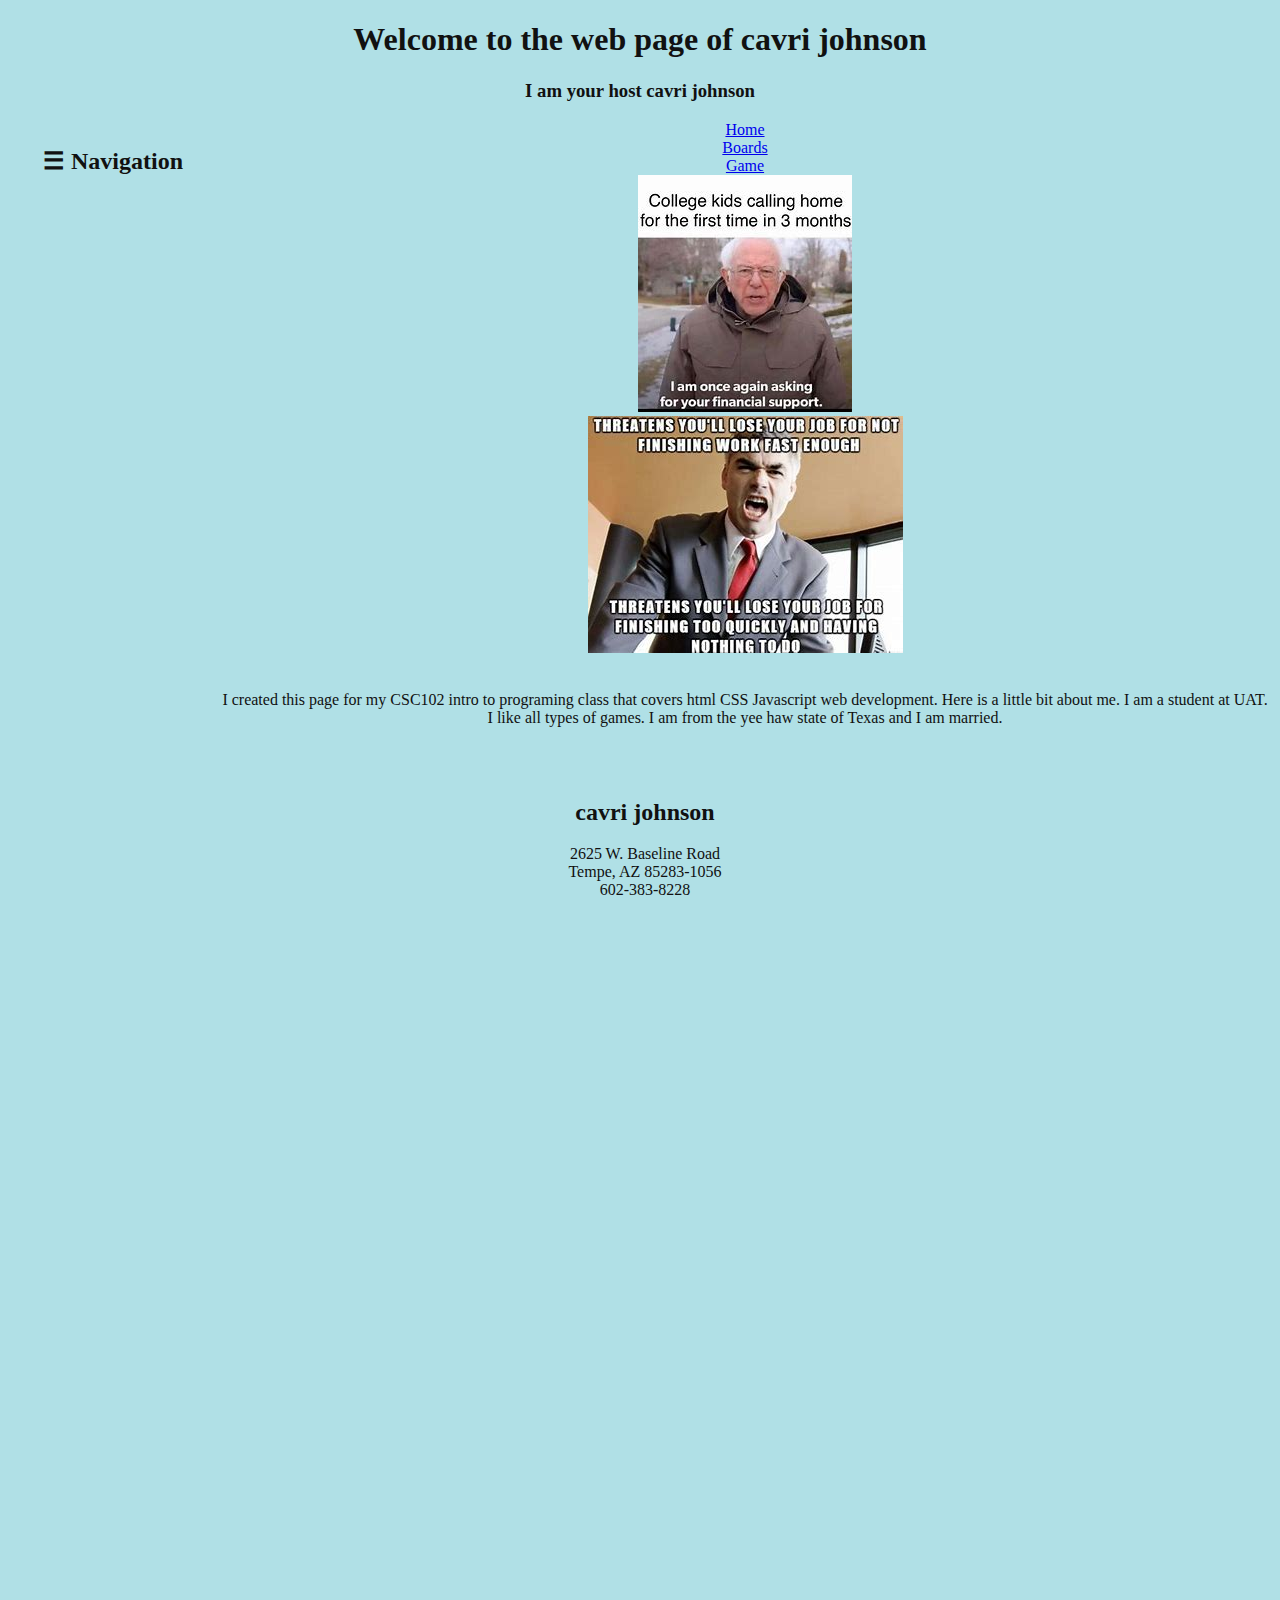
<file: index.html>
<!DOCTYPE html>
<!--web page for cs102 Fa 2023
    week2
    This web page was made by:
     cavri johnson
     cavjohns@uat.edu
    01/29/2024
-->
<!--This is the start of the html stuff-->
<html>
<!--This is the head. Things not on the main body of the page
. Body is for main body stuff-->

<head>
    <!--links to other pages always go in here-->
    <!--this is the link from html file to js resources-->
    <script src=code.js></script>
    <!--we need a style sheet to define the styles for our page-->
    <link href="style.css" rel="stylesheet" type="text/css">
    <!--The title at the top of the window bar-->
    <title>
        Cavri Johnson's page
    </title>

</head>
<!--This is the start of the body-->

<body >
    <!--this is for slide out navigation panel
    <div id="mySidenav" class="sidenav">
        this links it to js just incase th e link in the head does not and it also adds the close button and function
        <a href="javascript:void(0)" class="closebtn" onclick="closeNav()">&times;</a>
        This will take you to the index page
        <a href="index.html">Home</a>
        This will take you to the boards page
        <a href="board.html">Boards</a>
        This will take you to the game page page
        <a href="game.html">Game</a>
    </div>
    This is the header at the top of the page-->
    <header>
        <!--This is h1, big and bold!-->
        <h1>Welcome to the web page of cavri johnson</h1>
        <!--This is h3, smaller than h2 or h1-->
        <h3>I am your host cavri johnson</h3>
    </header>
    <!--This is for navigation I put it on the right for easier access since it's closer to the scroll bar-->

    <nav>
        <h2>&#9776; Navigation</h2></nav>
        <!--This will take you to the index page-->
        <a  href="index.html"> Home </a><br>
        <!--This will take you to the boards page-->
        <a href="board.html"> Boards</a><br>
        <!--This will take you to the game page page-->
        <a href="game.html"> Game</a>
    </nav>
    <!--Here are my memes i chose two because i wanted to make sure people could relate to at least one. -->
    <div class="memepictures"><img src="memeimage2.jpg"> <br> <img src="memeimage.jpg"></div>
    <br>
    <!--Here is my paragraph with a little bit about me-->
    <p>I created this page for my CSC102 intro to programing
        class that covers html CSS Javascript web development.
        Here is a little bit about me. I am
        a student at UAT. I like all types of
        games. I am from the yee haw state of Texas
        and I am married. </p>
    <br>
    <br>



    <!--Here is my footer-->
    <footer>
        <h2>cavri johnson</h2>
        2625 W. Baseline Road<br>
        Tempe, AZ 85283-1056<br>
        602-383-8228<br>
    </footer>
    <!--This is the end of my body-->
</body>
<!--this is the end of the html-->

</html>
<!--This is the end of my code-->
</file>
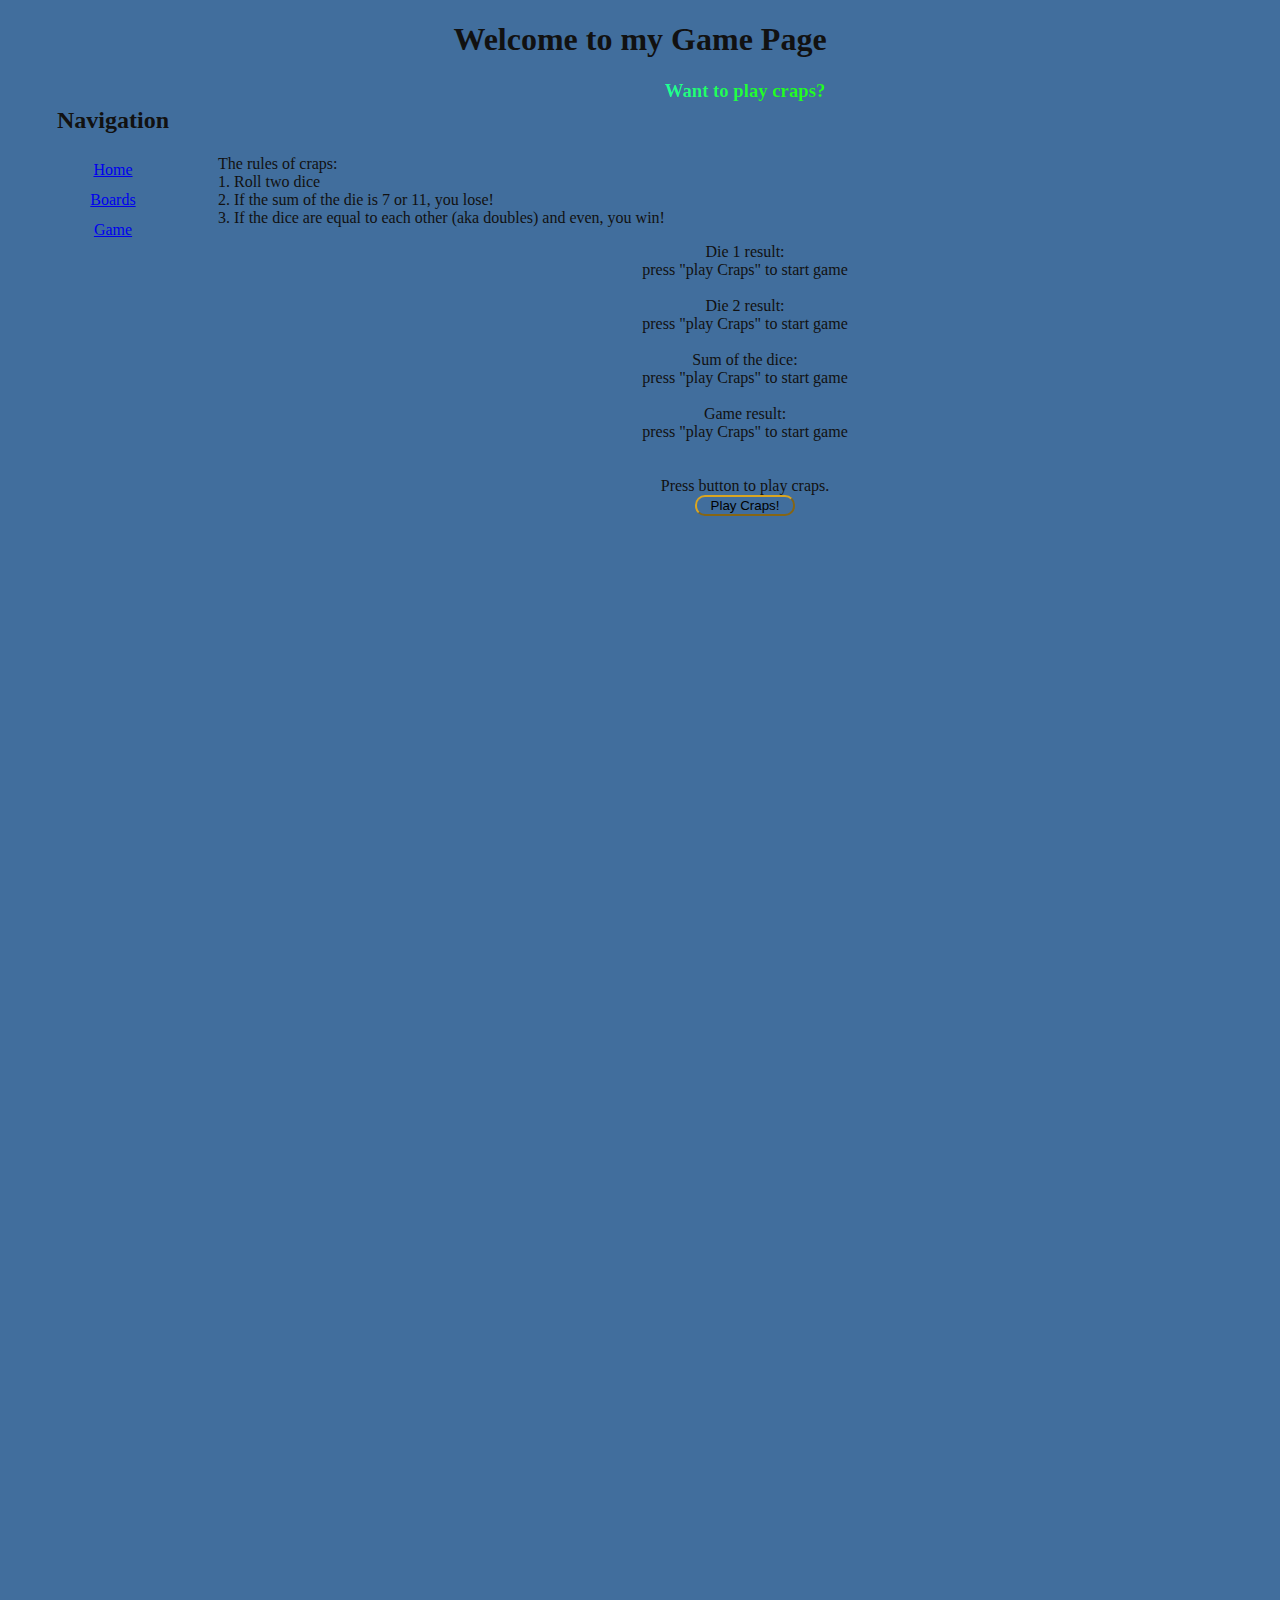
<file: game.html>
<!DOCTYPE html>
<!--This web page was made by:
     cavri johnson
    01/29/2024
cavjohns@uat.edu-->
<!--This is the start of the html stuff-->
<html lang="en">

<head>
    <!--links always go in here-->
    <meta charset="UTF-8">
    <meta name="viewport" content="width=device-width, initial-scale=1.0">
    <!--this is the link from html file to js resources-->
    <script src=code.js></script>
    <!--we need a style sheet to define the styles for our page-->
    <link href="style.css" rel="stylesheet" type="text/css">
    <!--The title at the top of the window bar-->
    <title>Cavri's Game page</title>
</head>

<body  style="background-color: rgb(65, 110, 157);">
    <!--this is for slide out navigation panel
    <div id="mySidenav" class="sidenav">
        this links it to js just incase the link in the head does not and it also adds the close button and function
        <a href="javascript:void(0)" class="closebtn" onclick="closeNav()">&times;</a>
        This will take you to the index page
        <a href="index.html">Home</a>
        This will take you to the boards page
        <a href="board.html">Boards</a>
        This will take you to the game page page
        <a href="game.html">Game</a>
    </div>-->

  <header><h1 style="text-align: center;"> Welcome to my Game Page</h1> </header>

    <!--This is for navigation I put it on the right for easier access since it's closer to the scroll bar-->

    <!--<nav class="navb"  onclick="openNav()">
        <h2>&#9776; Navigation</h2></nav>-->

         <nav>
        <h2>
            Navigation
        </h2>
        <!--This will take you to the index page-->
        <a href="index.html"> Home </a><br>
        <!--This will take you to the boards page-->
        <a href="board.html"> Boards</a><br>
        <!-- This will take you to the game page page-->
        <a href="game.html"> Game</a></nav>
    

        <h3 class="blink Rainbow " style="text-align: center;" >Want to play craps?</h3> <br>

        <p style="text-align: left;">The rules of craps: <br>
            1. Roll two dice <br>
            2. If the sum of the die is 7 or 11, you lose!<br>
            3. If the dice are equal to each other (aka doubles) and even, you win! <br> </p>
        <div style="text-align: center;"> Die 1 result: <div id="die1Res">press "play Craps" to start game</div> <br>
        Die 2 result: <div id="die2Res">press "play Craps" to start game</div> <br>
        Sum of the dice: <div id="diceSum">press "play Craps" to start game</div> <br>
        Game result: <div id="gameRes">press "play Craps" to start game</div> <br>
        <br>
        Press button to play craps. <br>
        <button onclick="playCraps();" class="nbutton " >Play Craps!</button><br></div>
</body>

</html>
</file>
<file: style.css>
/*this is  my css page for styling my web pages*/


body{
    background-color: powderblue ;
    color: #111;
    text-align: center;
}
nav{
    height: 6000px;
    width: 200px;
    float: left;
    padding: 5px;
    line-height: 30px;
}
footer{
    text-align: center;
    margin-right: 200px;
}

#memepictures{
    margin-right: 200px;
    text-align: center;
}

#body text{
    margin-right: 200px;
}

header{
    text-align: center;
}
/*
making all inactive for class assignment
this was to style navigation on my web pages
most of it was to reserves space for when /if the screen is smaller than on desktop but i did not like the way it looked
nav{
    text-align: right;
    height: 200px;
    width: 10px;
    float: right;
    padding: 5px;
    line-height: 20px;
}*/

/*this makes a blink animation class that can be added to text*/

.blink {

    animation: blink-animation 1.5s steps(5, start) infinite;

    -webkit-animation: blink-animation 1.5s steps(5, start) infinite;

}
/*this is the animation itself*/
@keyframes blink-animation {
    to {
        visibility: hidden;
    }
}

/*this makes the enjoyment more colorful
it is a clas that when added makes the color rainbow */
.Rainbow {
    background-image: -webkit-gradient(linear, left top, right top, color-stop(0, #f22), color-stop(0.15, #f2f), color-stop(0.3, #22f), color-stop(0.45, #2ff), color-stop(0.6, #2f2), color-stop(0.75, #2f2), color-stop(0.9, #ff2), color-stop(1, #f22));
    background-image: gradient(linear, left top, right top, color-stop(0, #f22), color-stop(0.15, #f2f), color-stop(0.3, #22f), color-stop(0.45, #2ff), color-stop(0.6, #2f2), color-stop(0.75, #2f2), color-stop(0.9, #ff2), color-stop(1, #f22));
    color: transparent;
    -webkit-background-clip: text;
    background-clip: text;
}

/*this class is used to give font and style the header of the strings page */
.script {
    font-family: fantasy cursive;
    text-align: center;
}

/*this class is to be added to strings page buttons to give them stlye*/
.button {
    width: 100px;
    height: 30;
    background-color: transparent;
    border-radius: 10px;
    border-color: goldenrod;
    cursor: pointer;
}
.nbutton {
    width: 100px;
    height: 30;
    border-radius: 10px;
    border-color: goldenrod;
    cursor: pointer;
    background: transparent;
}
.openbtn {
    float:right;
    font-size: 20px;
    cursor: pointer;
    background-color: transparent ;
    color: #111;
    padding: 10px 15px;
    border: none;
  }
  /* this so far is the best method i have of keping the nav button for 
  the slide out panle from going all the way across the screen i've 
  tride to do a lot of different things but this is the only one that allows me to keep 
  right alignment without throwing my letters out of wack or having 
  the nav buttons space going all acros the screen i would love help on this  */
/*.navb {
    white-space:nowrap;
    text-align: right !important;
    position: fixed;
    right: 10px;
    top: 100px;
    background-color: transparent;
    border-radius: 20px;
    border-color: transparent;
    cursor: pointer;*/
    
    
    

/*trying something for better looking nav*/
/*body {
    margin-right: 140px;
}*/
/*.sidenav {
    /*controls the hight of the background
    height: 100%;
    /*controls the width of the backround should be left on 0 
    so it can be slide out wit java script function open side nav
    width: 0;
    /*this makes it position fixed making it separate from the web page 
    position: fixed;
    /*specifies the stack level
    z-index: 1;
    /*specifise how far the top margin edge is offset
    top: 0;
    /*specifise how far the right margin edge is offset 
    it also controls which side it slides from if it was left 
    the nav panel would slide out from the left
    right: 0;
    /*background color of the panel
    background-color: #111;
    /*specifise the handling of the pver flow the x desribes th direction
    horizontal 
    overflow-x: hidden;
    /*controls how fast the slide transition happens
    transition: .5s;
    /*controls the thickness of the padding area from the top
    in other word controls how far the text will be from the top
    padding-top: 40px;
}

/*this is for the text in the navigation panel
.sidenav a {
    padding: 8px 8px 8px 32px;
    text-decoration: none;
    font-size: 25px;
    color: #818181;
    display: block;
    transition: 0.3s;
}

/*this controls what happens to the text when the cursor
  is hovering over it
.sidenav a:hover {
    color: #f1f1f1;
}

/*this is for the close button*
.sidenav .closebtn {
    position: absolute;
    top: 0;
    right: 25px;
    font-size: 36px;
    margin-left: 50px;
}

#main {
    transition: margin-right .5s;
    padding: 16px;
  }

/*this allows it to be controlled by a java script function
@media screen and (max-height: 450px) {
    .sidenav {
        padding-top: 15px;
    }

    .sidenav a {
        font-size: 18px;
    }
}


.r {
  display: flex;
  justify-content: right;
  align-items: right;
  height: 30px;
  background-color: transparent;
  border-radius: 1px;
  border-color: transparent;
  cursor: pointer; 
}

    .right-align{text-align:right!important}
    .bar-item{padding:8px 16px;
        float:left;
        width:auto;
        border:none;
        display:block;
        outline:0;}
    .sbutton{
        border:none;
        display:inline-block;
        padding:8px 16px;
        vertical-align:middle
        ;overflow:hidden;
        text-decoration:none;
        color:inherit;
        background-color: Rainbow ;
        text-align:center;
        cursor:pointer;
        white-space:nowrap;}*/
</file>
